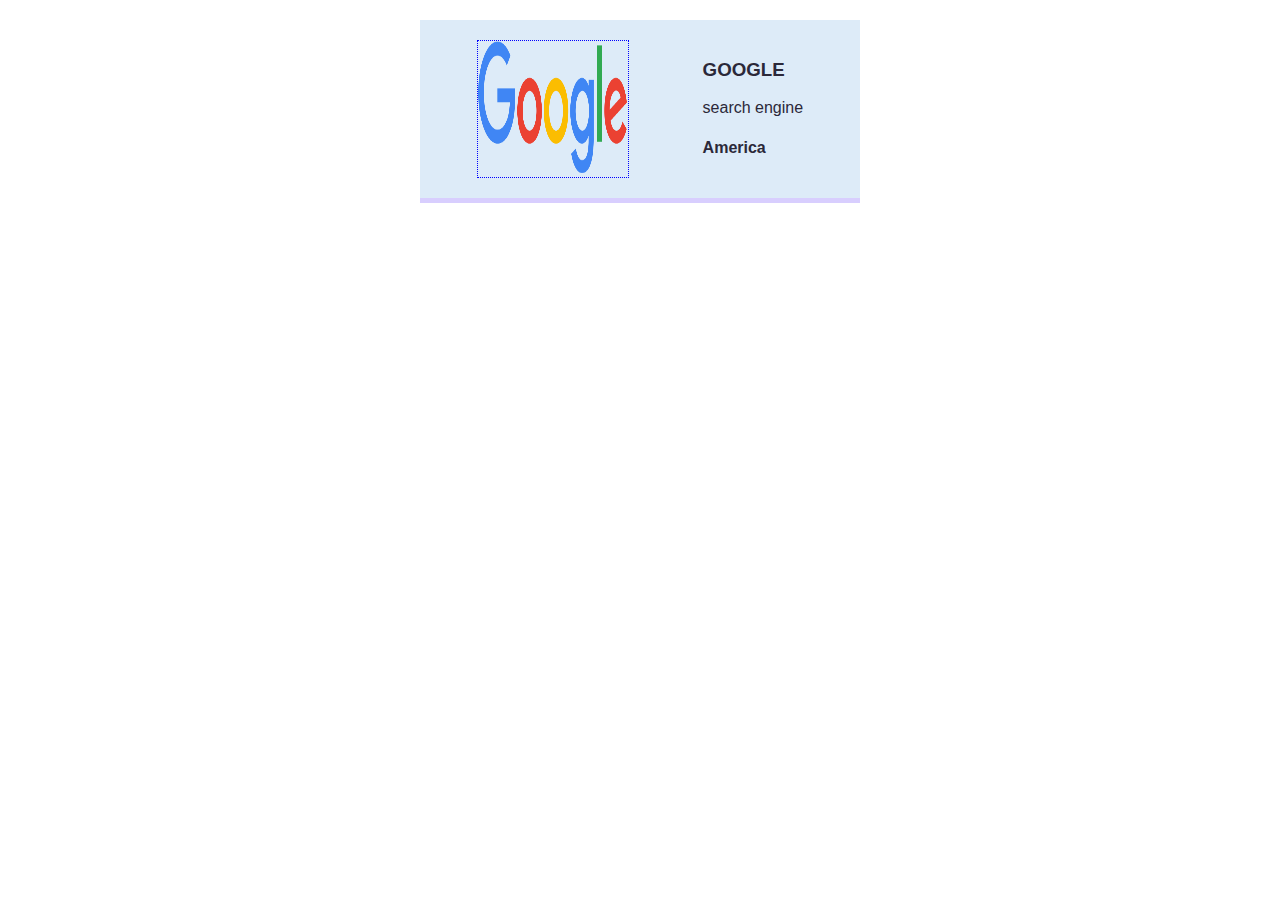
<file: index.html>
<!DOCTYPE html>
<html lang="en">
<head>
    <meta charset="UTF-8">
    <meta http-equiv="X-UA-Compatible" content="IE=edge">
    <meta name="viewport" content="width=device-width, initial-scale=1.0">
    <link rel="stylesheet" href="scrimbastyle.css">
    <title>Document</title>
</head>
<body>
    <!-- Please accept our cookies! -->
    <!-- <div class="main">
    <img class="photo" src="C:\Users\sagar\OneDrive\Desktop\html\php.html\htmlandCSS\scrimba\google.png" />
    <input class="field" type="text" />
    </div>
        <button>Google Search</button>
        <button>i'm Feeling lucky</button> -->
   


<!-- <div class="red"></div>
<div class="blue"></div>
<div class="green"></div> -->


<!-- Centering the element -->
<!-- <img src="C:\Users\sagar\OneDrive\Desktop\html\php.html\htmlandCSS\scrimba\google.png" /> -->


<!-- PADDING -->

<!-- <div class="card">
    a pureley jhfsfdsd vhgcdg mvjhdgchvjkf my name is  mgjgyhkds mjgfyjkd gkghkdc jkjfgjkdm bjgjkuhmdsb bjfukhbdv bjj
    i am twenty yeard ild mhvjfguigvc bvjhhfgyjgvd vjufyjuhbhdskld vjhffgivjdch vjhhjghbjlkls sagar
    i liv e in  flejlbbkbf nhfguj hfgfgui fefff ghyjyjy sddd tyjuku  defegt jkikik dedefrhyukhfdcd gthththyj gfderwree oohip
    kfbhfkhdhff,jj; ghukuhid ,dbkgdiuf
    bug ffkhfge fkkhudj.
</div> -->



<!-- challenege
<button>Following</button> -->

<!-- <div class="nav-wrapper">
    <div class="item">shoes</div> 
    <div class="item">Hoodies</div> 
    <div class="item">T shirts</div> 
    
</div> -->

<!-- BUSINESS CARD -->
<div class="card">
    <img src="google.png" alt="google image" class="avatar border-blue">
    <div>
    <h3>GOOGLE</h3>
    <p>search engine</p>
    <h4>America</h4>
    </div>
</div> 

   
   
    <!-- japanese flag -->
<!-- <div class="red-flag">

</div> -->


</body>
</html>
</file>
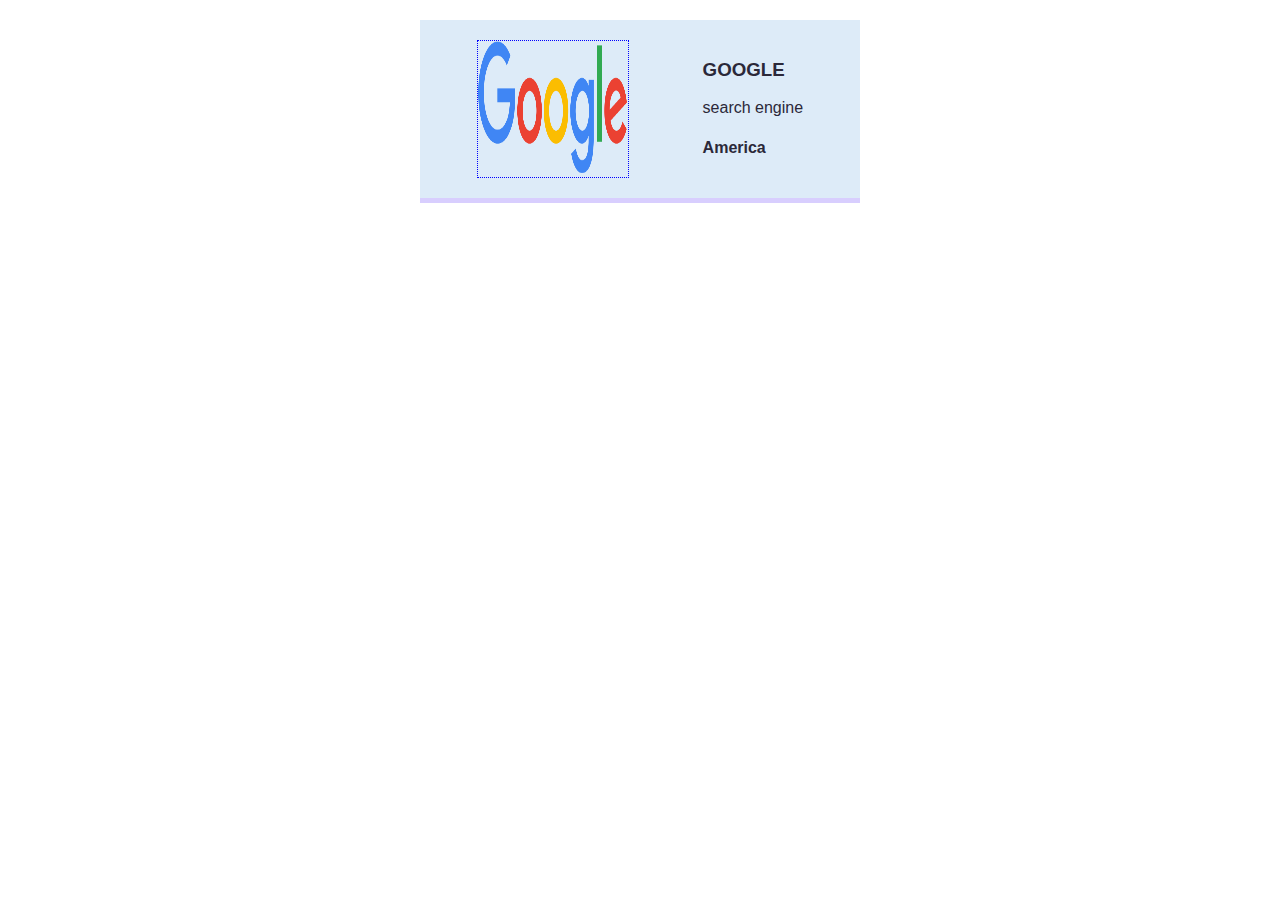
<file: scrimbaCSS.html>
<!DOCTYPE html>
<html lang="en">
<head>
    <meta charset="UTF-8">
    <meta http-equiv="X-UA-Compatible" content="IE=edge">
    <meta name="viewport" content="width=device-width, initial-scale=1.0">
    <link rel="stylesheet" href="scrimba style.css">
    <title>Document</title>
</head>
<body>
    <!-- Please accept our cookies! -->
    <!-- <div class="main">
    <img class="photo" src="C:\Users\sagar\OneDrive\Desktop\html\php.html\htmlandCSS\scrimba\google.png" />
    <input class="field" type="text" />
    </div>
        <button>Google Search</button>
        <button>i'm Feeling lucky</button> -->
   


<!-- <div class="red"></div>
<div class="blue"></div>
<div class="green"></div> -->


<!-- Centering the element -->
<!-- <img src="C:\Users\sagar\OneDrive\Desktop\html\php.html\htmlandCSS\scrimba\google.png" /> -->


<!-- PADDING -->

<!-- <div class="card">
    a pureley jhfsfdsd vhgcdg mvjhdgchvjkf my name is  mgjgyhkds mjgfyjkd gkghkdc jkjfgjkdm bjgjkuhmdsb bjfukhbdv bjj
    i am twenty yeard ild mhvjfguigvc bvjhhfgyjgvd vjufyjuhbhdskld vjhffgivjdch vjhhjghbjlkls sagar
    i liv e in  flejlbbkbf nhfguj hfgfgui fefff ghyjyjy sddd tyjuku  defegt jkikik dedefrhyukhfdcd gthththyj gfderwree oohip
    kfbhfkhdhff,jj; ghukuhid ,dbkgdiuf
    bug ffkhfge fkkhudj.
</div> -->



<!-- challenege
<button>Following</button> -->

<!-- <div class="nav-wrapper">
    <div class="item">shoes</div> 
    <div class="item">Hoodies</div> 
    <div class="item">T shirts</div> 
    
</div> -->

<!-- BUSINESS CARD -->
<div class="card">
    <img src="google.png" alt="google image" class="avatar border-blue">
    <div>
    <h3>GOOGLE</h3>
    <p>search engine</p>
    <h4>America</h4>
    </div>
</div> 

   
   
    <!-- japanese flag -->
<!-- <div class="red-flag">

</div> -->


</body>
</html>
</file>
<file: scrimbastyle.css>
/* img{
    width:400px;
    border: 2px;
    border-color: black;
}

button{
    color: black;
} */

/* 
 body{
    background: saddlebrown;
    color: white;
    font-size: 30px;
    font-weight: bold;
    text-align: center;
    margin-top: 50px;
}  */





/* .main{
    margin-top: 100px;
    display: block;
    margin-left: auto;
    margin-right: auto;
    

} 
.photo{
    width: 300px;
    display:block;
    margin-top: 100px;
    margin-left: auto;
    margin-right: auto;
}

.field{
    width:400px;
    display:block;
    margin-left: auto;
    margin-right: auto;
}  */

/* button{
    margin-top: 10px;
    text-align: center;
} */

 /* body{
    margin: 10px;
} */

/* .red{
    background: #c71226;
    height: 100px;
    margin-bottom: 100px;
}
.blue{
    background: #0d1b88;
    height: 100px;
    margin-top: 20px;
    margin-bottom: 20px;
} 
.green{
    background: #397327;
    height: 100px;
} */


/* Centering The elments */

/* img{
    width: 200px;
    display: block;
    margin-left: auto;
    margin-right: auto;
} */


/* padding */

/* .card{
    color:#222222;
    background-color: lightgray;
    margin-top: 50px;
    margin-left: auto;
    margin-right: auto;
    padding-top:200px;
    padding-right: 200px;
    border: 4px dotted red;
    border-radius: 100px;
} */


/* challenge */

/* button{
    color: #0f1419;
    border:1px solid #cfd9de;
    border-radius: 20px;
    padding: 8px 16px 8px 16px;
    font-weight: bold;
} */


/* .nav-wrapper{
    display: flex;
    justify-content: center;
}

.item{
    text-align: center;
    border: 1px solid black;
    padding: 10px;
    margin: 10px 10px 10px 10px;
} */


/* BUSINESS CARD */
body{
    margin: 20px;
    font-family: Verdana, Geneva, Tahoma, sans-serif;
}

.avatar{
    width:150px;
}

.card{
    padding:20px;
    display:flex;
    justify-content: space-around;
    width:400px;
    margin: 0 auto;
    background-color: #ddebf8;
    color: #2b2839;
    border-bottom: 5px solid #d8cefe;
}

.border-blue{
    border:1px dotted blue;
    text-align: center;
}


/* japanese flag */
/* .red-flag{
    height: 150px;
    width: 150px;
    border-radius: 100%;
    background: #BC002D;

    margin: 40px auto 40px auto;
} */
</file>
<file: scrimba style.css>
/* img{
    width:400px;
    border: 2px;
    border-color: black;
}

button{
    color: black;
} */

/* 
 body{
    background: saddlebrown;
    color: white;
    font-size: 30px;
    font-weight: bold;
    text-align: center;
    margin-top: 50px;
}  */





/* .main{
    margin-top: 100px;
    display: block;
    margin-left: auto;
    margin-right: auto;
    

} 
.photo{
    width: 300px;
    display:block;
    margin-top: 100px;
    margin-left: auto;
    margin-right: auto;
}

.field{
    width:400px;
    display:block;
    margin-left: auto;
    margin-right: auto;
}  */

/* button{
    margin-top: 10px;
    text-align: center;
} */

 /* body{
    margin: 10px;
} */

/* .red{
    background: #c71226;
    height: 100px;
    margin-bottom: 100px;
}
.blue{
    background: #0d1b88;
    height: 100px;
    margin-top: 20px;
    margin-bottom: 20px;
} 
.green{
    background: #397327;
    height: 100px;
} */


/* Centering The elments */

/* img{
    width: 200px;
    display: block;
    margin-left: auto;
    margin-right: auto;
} */


/* padding */

/* .card{
    color:#222222;
    background-color: lightgray;
    margin-top: 50px;
    margin-left: auto;
    margin-right: auto;
    padding-top:200px;
    padding-right: 200px;
    border: 4px dotted red;
    border-radius: 100px;
} */


/* challenge */

/* button{
    color: #0f1419;
    border:1px solid #cfd9de;
    border-radius: 20px;
    padding: 8px 16px 8px 16px;
    font-weight: bold;
} */


/* .nav-wrapper{
    display: flex;
    justify-content: center;
}

.item{
    text-align: center;
    border: 1px solid black;
    padding: 10px;
    margin: 10px 10px 10px 10px;
} */


/* BUSINESS CARD */
body{
    margin: 20px;
    font-family: Verdana, Geneva, Tahoma, sans-serif;
}

.avatar{
    width:150px;
}

.card{
    padding:20px;
    display:flex;
    justify-content: space-around;
    width:400px;
    margin: 0 auto;
    background-color: #ddebf8;
    color: #2b2839;
    border-bottom: 5px solid #d8cefe;
}

.border-blue{
    border:1px dotted blue;
    text-align: center;
}


/* japanese flag */
/* .red-flag{
    height: 150px;
    width: 150px;
    border-radius: 100%;
    background: #BC002D;

    margin: 40px auto 40px auto;
} */
</file>
